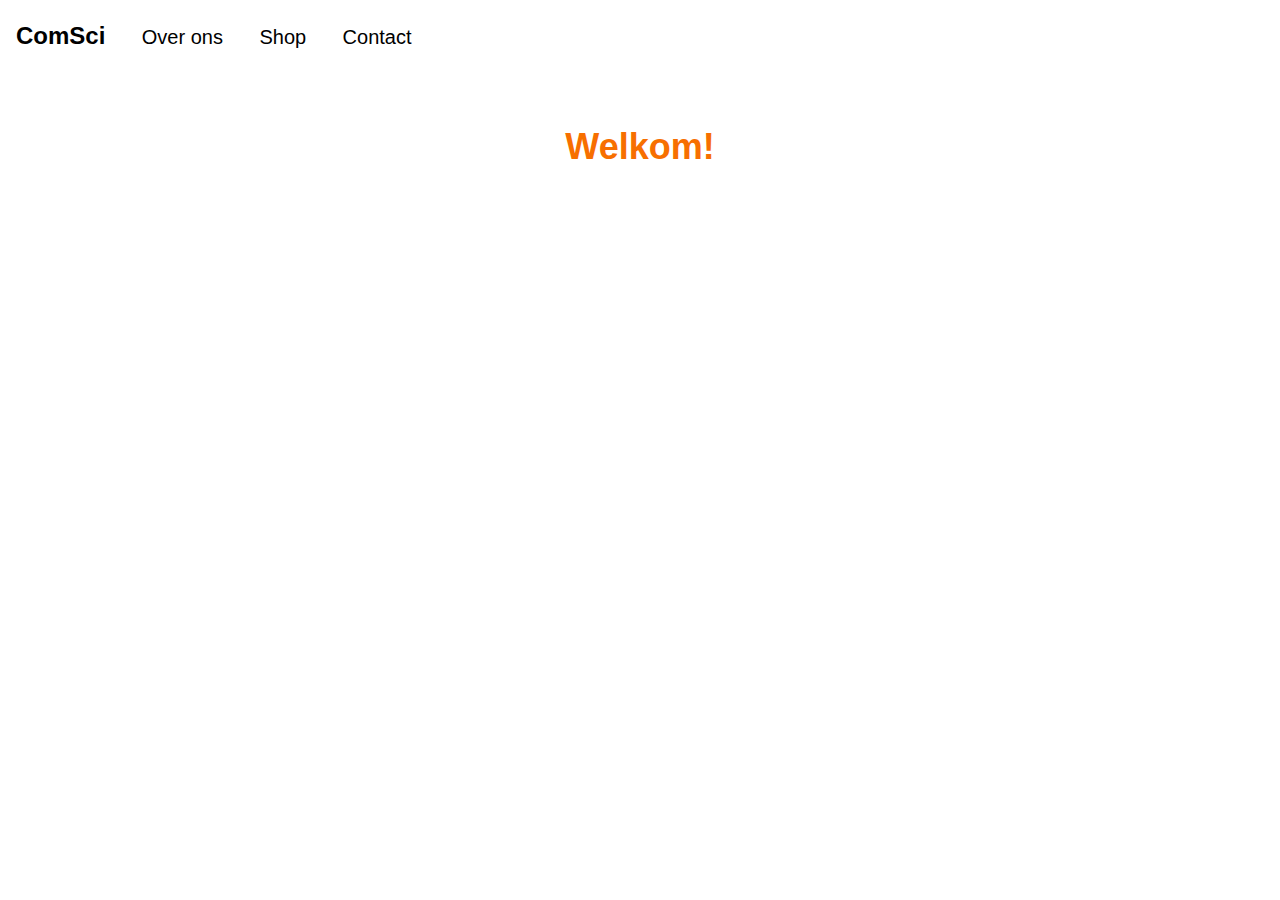
<file: index.html>
<!DOCTYPE html>
<html>
<head>
    <link rel="stylesheet" type="text/css" href="CSS/home.css">
<title>Webshop</title>


<meta name="viewport" content="width=device-width, initial-scale=1">
<link rel="stylesheet" href="https://cdnjs.cloudflare.com/ajax/libs/font-awesome/4.7.0/css/font-awesome.min.css">
<style>
.dropbtn { 
font-family: Arial, Helvetica, sans-serif;
background-color: #ffffff; 
color: black; 
padding: 16px; 
font-size: 20px; 
cursor: pointer;
text-decoration: none;
height: 16px;
line-height: 3;
}

nav { 
    text-align: left;
    width: 100%;
    height: 66px;
    background-color: rgb(255, 255, 255);
    font-family: Arial, Helvetica, sans-serif;

}

.dropdown { 
position: relative; 
display: inline-block; 
}

.dropdown-content { 
display: none; 
position: absolute; 
background-color: #f9f9f9; 
min-width: 160px; 
box-shadow: 0px 8px 16px 0px rgba(0,0,0,0.2); 
z-index: 1; 
} 

.dropdown-content a { 
color: black; 
padding: 12px 16px; 
text-decoration: none; 
display: block; 
}

.dropdown-content a:hover {
    background-color: #e3e3e3;
} 

.dropdown:hover .dropdown-content { 
display: block; 
} 

.dropdown:hover .dropbtn { 
background-color: #e3e3e3; 
} 

.home {
font-family: Arial, Helvetica, sans-serif;
background-color: #ffffff; 
color: black; 
padding: 16px; 
font-size: 24px; 
cursor: pointer;
text-decoration: none;
height: 16px;
line-height: 3;
}

</style>



</head>
<body style="background-image:url(https://www.pixelstalk.net/wp-content/uploads/2016/07/Computer-Science-Picture.jpg);">

<nav> 
    <div class="dropdown"> 
        <a href="index.html" class="home"><b>ComSci</b></a>
    </div> 
    <div class="dropdown"> 
        <a href="overons.html" class="dropbtn">Over ons</a> 
    </div> 
    <div class="dropdown"> 
        <a href="shop.html" class="dropbtn">Shop</a> 
    <div class="dropdown-content"> 
        <a href="HTMLCSS.html">HTML & CSS</a> 
        <a href="cybersecurity.html">Cybercecurity</a> 
        <a href="sql.html">SQL</a> 
        <a href="netlogo.html">Netlogo</a> 
    </div> 
    </div> 
    <div class="dropdown"> 
        <a href="contact.html" class="dropbtn">Contact</a> 
    </div>  
</nav>  


<br>
<br>

<div id="introductie">
    <h1>Welkom!</h1>
    <h3></h3>
     <p>Heeft u hulp nodig bij het oplossen van uw programmeer problemen? Dan bent u hier aan het juiste adres.<br>
        Wij kunnen u helpen met de volgende soorten programmeertalen:<br>
        <ul>
        <li>SQL (Structured Query Language);</li>
        <li>Cybersecurity;</li>
        <li>CSS & HTML;</li>
        <li>NetLogo.</li>
        </ul>  
    <br>
        Op deze site vindt u verschillende mensen die u kunnen helpen met uw problemen.<br>
        Heeft u vragen? Neem gerust even contact met ons op. </p>
</div>

<br>


</body>
</html>
</file>
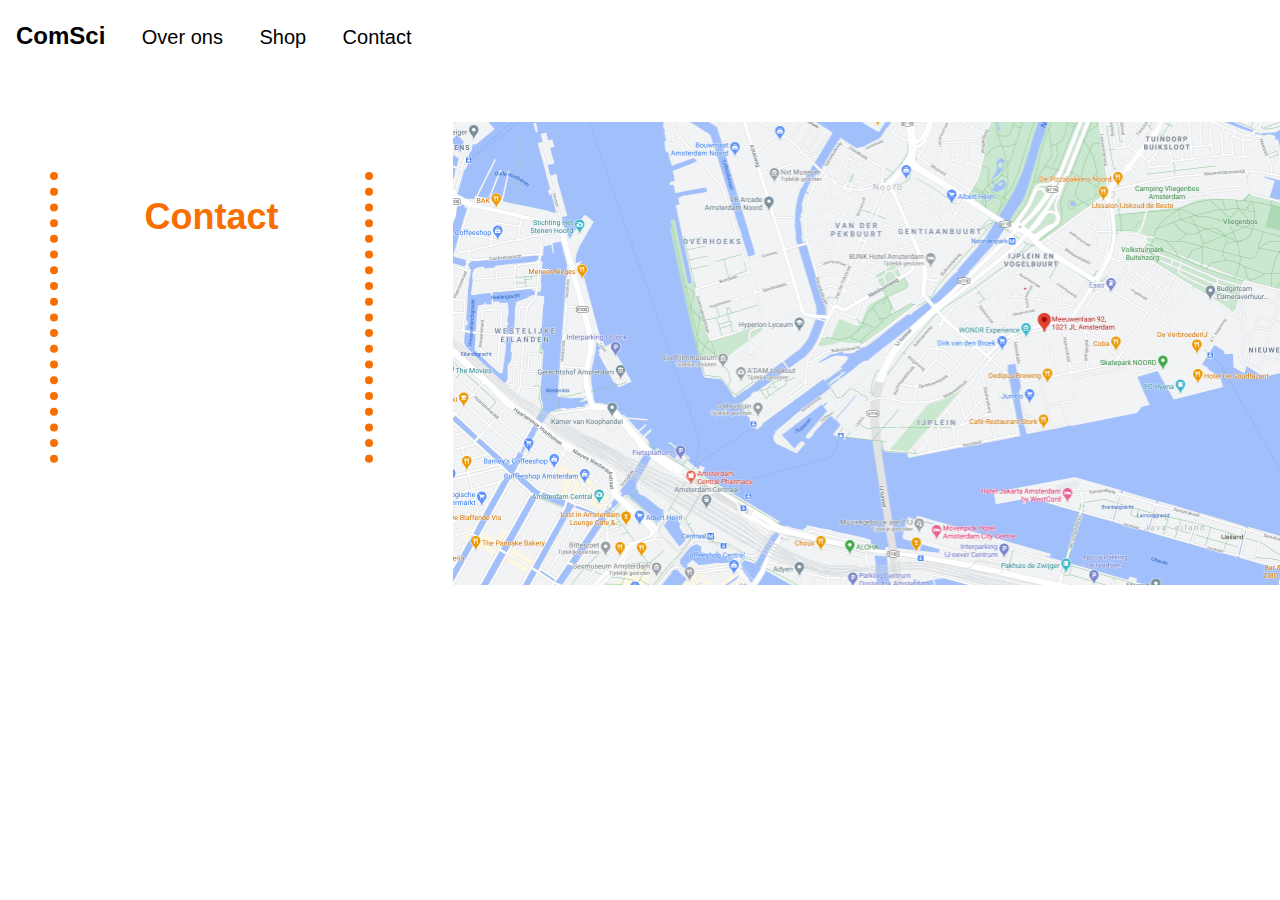
<file: contact.html>
<!DOCTYPE html>
<html>
<head>
    <link rel="stylesheet" type="text/css" href="CSS/home.css">
<title>Webshop</title>

<meta name="viewport" content="width=device-width, initial-scale=1">
<link rel="stylesheet" href="https://cdnjs.cloudflare.com/ajax/libs/font-awesome/4.7.0/css/font-awesome.min.css">
<style>
.dropbtn { 
font-family: Arial, Helvetica, sans-serif;
background-color: #ffffff; 
color: black; 
padding: 16px; 
font-size: 20px; 
cursor: pointer;
text-decoration: none;
height: 16px;
line-height: 3;
}

nav { 
    text-align: left;
    width: 100%;
    height: 66px;
    background-color: rgb(255, 255, 255);
    font-family: Arial, Helvetica, sans-serif;

}

.dropdown { 
position: relative; 
display: inline-block; 
}

.dropdown-content { 
display: none; 
position: absolute; 
background-color: #f9f9f9; 
min-width: 160px; 
box-shadow: 0px 8px 16px 0px rgba(0,0,0,0.2); 
z-index: 1; 
} 

.dropdown-content a { 
color: black; 
padding: 12px 16px; 
text-decoration: none; 
display: block; 
}

.dropdown-content a:hover {
    background-color: #e3e3e3;
} 

.dropdown:hover .dropdown-content { 
display: block; 
} 

.dropdown:hover .dropbtn { 
background-color: #e3e3e3; 
} 

.home {
font-family: Arial, Helvetica, sans-serif;
background-color: #ffffff; 
color: black; 
padding: 16px; 
font-size: 24px; 
cursor: pointer;
text-decoration: none;
height: 16px;
line-height: 3;
}

</style>


</head>
<body style="background-image:url(https://www.pixelstalk.net/wp-content/uploads/2016/07/Computer-Science-Picture.jpg);">

<nav> 
    <div class="dropdown"> 
        <a href="index.html" class="home"><b>ComSci</b></a>
    </div> 
    <div class="dropdown"> 
        <a href="overons.html" class="dropbtn">Over ons</a> 
    </div> 
    <div class="dropdown"> 
        <a href="shop.html" class="dropbtn">Shop</a> 
    <div class="dropdown-content"> 
        <a href="HTMLCSS.html">HTML & CSS</a> 
        <a href="cybersecurity.html">Cybercecurity</a> 
        <a href="sql.html">SQL</a> 
        <a href="netlogo.html">Netlogo</a> 
    </div> 
    </div> 
    <div class="dropdown"> 
        <a href="contact.html" class="dropbtn">Contact</a> 
    </div>  
</nav>  

<br>
<br>

<div id="onder">
        <div id="contact">
            <h1>Contact</h1>
            <p><b>Adres:</b><br>Meeuwenlaan 92<br>1021JL Amsterdam</p>
            <p><b>E-mail:</b><br>contact@comsci.nl</p>
            <p><b>Telefoon:</b><br>020-1237654</p>
        </div>
            <div id="plaatje">
    <a href="https://www.google.com/maps/place/Meeuwenlaan+92,+1021+JL+Amsterdam/@52.3833312,4.9192603,14.75z/data=!4m5!3m4!1s0x47c609ab21f00e41:0xa221b23a6211d4a3!8m2!3d52.3856615!4d4.9207981">
             <img src="fotos/hoofdkantoor.png" alt="hoofdkantoor" style="width:840px;height:463px;">
             </a>
        </div>
    </div>

<br>

</body>
</html>
</file>
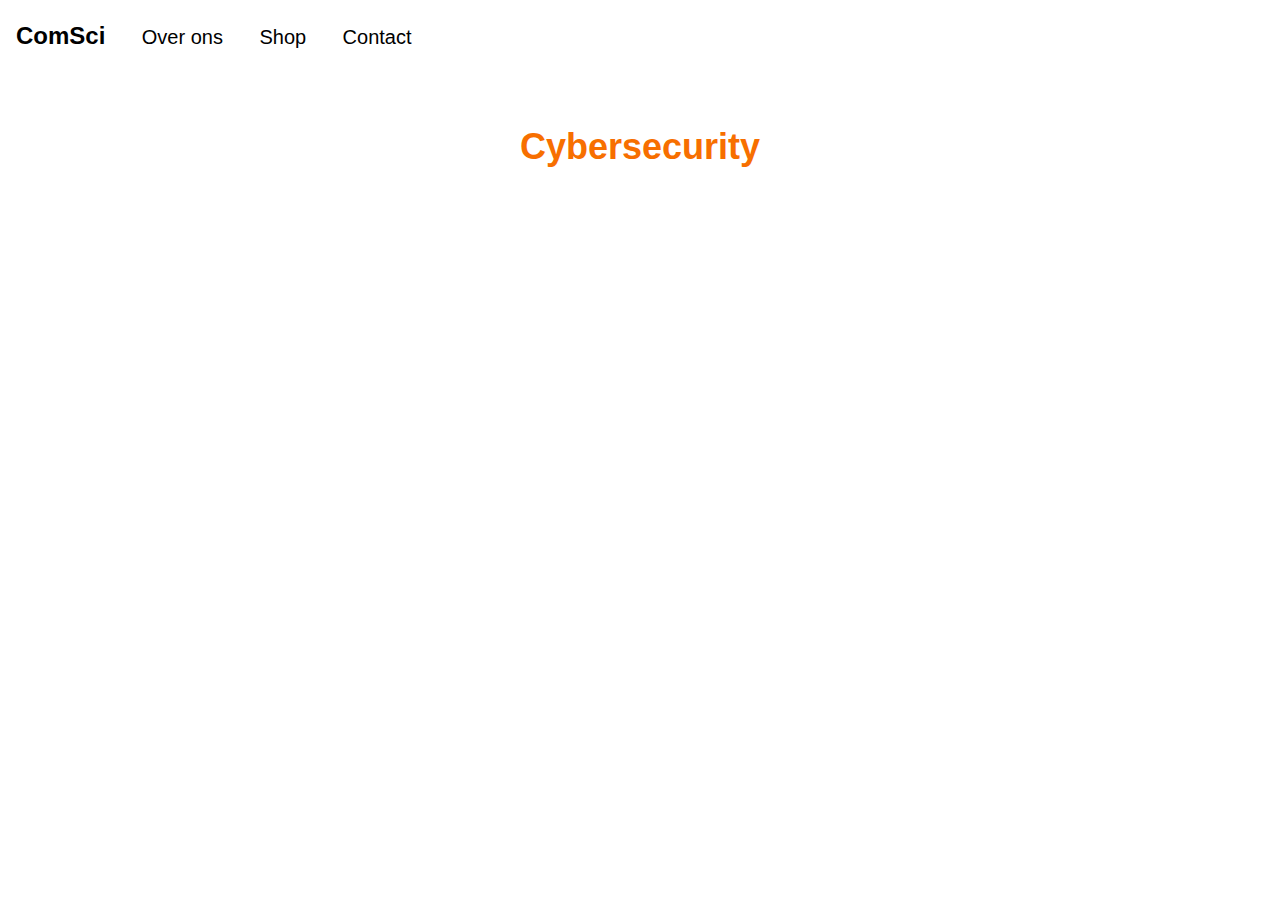
<file: cybersecurity.html>
<!DOCTYPE html>
<html>
<head>
    <link rel="stylesheet" type="text/css" href="CSS/home.css">
<title>Webshop</title>

<meta name="viewport" content="width=device-width, initial-scale=1">
<link rel="stylesheet" href="https://cdnjs.cloudflare.com/ajax/libs/font-awesome/4.7.0/css/font-awesome.min.css">
<style>
.dropbtn { 
font-family: Arial, Helvetica, sans-serif;
background-color: #ffffff; 
color: black; 
padding: 16px; 
font-size: 20px; 
cursor: pointer;
text-decoration: none;
height: 16px;
line-height: 3;
}

nav { 
    text-align: left;
    width: 100%;
    height: 66px;
    background-color: rgb(255, 255, 255);
    font-family: Arial, Helvetica, sans-serif;

}

.dropdown { 
position: relative; 
display: inline-block; 
}

.dropdown-content { 
display: none; 
position: absolute; 
background-color: #f9f9f9; 
min-width: 160px; 
box-shadow: 0px 8px 16px 0px rgba(0,0,0,0.2); 
z-index: 1; 
} 

.dropdown-content a { 
color: black; 
padding: 12px 16px; 
text-decoration: none; 
display: block; 
}

.dropdown-content a:hover {
    background-color: #e3e3e3;
} 

.dropdown:hover .dropdown-content { 
display: block; 
} 

.dropdown:hover .dropbtn { 
background-color: #e3e3e3; 
} 

.home {
font-family: Arial, Helvetica, sans-serif;
background-color: #ffffff; 
color: black; 
padding: 16px; 
font-size: 24px; 
cursor: pointer;
text-decoration: none;
height: 16px;
line-height: 3;
}

</style>


</head>
<body style="background-image:url(https://www.pixelstalk.net/wp-content/uploads/2016/07/Computer-Science-Picture.jpg);">

<nav> 
    <div class="dropdown"> 
        <a href="index.html" class="home"><b>ComSci</b></a>
    </div> 
    <div class="dropdown"> 
        <a href="overons.html" class="dropbtn">Over ons</a> 
    </div> 
    <div class="dropdown"> 
        <a href="shop.html" class="dropbtn">Shop</a> 
    <div class="dropdown-content"> 
        <a href="HTMLCSS.html">HTML & CSS</a> 
        <a href="cybersecurity.html">Cybercecurity</a> 
        <a href="sql.html">SQL</a> 
        <a href="netlogo.html">Netlogo</a> 
    </div> 
    </div> 
    <div class="dropdown"> 
        <a href="contact.html" class="dropbtn">Contact</a> 
    </div>  
</nav>  

<br>
<br>

<div id="introductie">
    <h1>Cybersecurity</h1>
    <h3></h3>
    <p> Cybersecurity gaat over het beveiligen van digitale informatie en digitale diensten<br>
        die een belangrijke waarde hebben. Digitale informatie zijn bijvoorbeeld de rapportcijfers<br>
        op school of het medische dossier van een pati&#235;nt bij de dokter. Digitale diensten zijn<br>
        bijvoorbeeld de internetbankieren, mail en facebook. Meneer Thomas is er voor u om te zorgen<br>
        dat al uw gegevens veilig zijn. Bent u aan het programmeren en lukt het niet? Schakel<br>
        Bob Thomas in om u te helpen! </p>
</div>

<br>

</body>
</html>
</file>
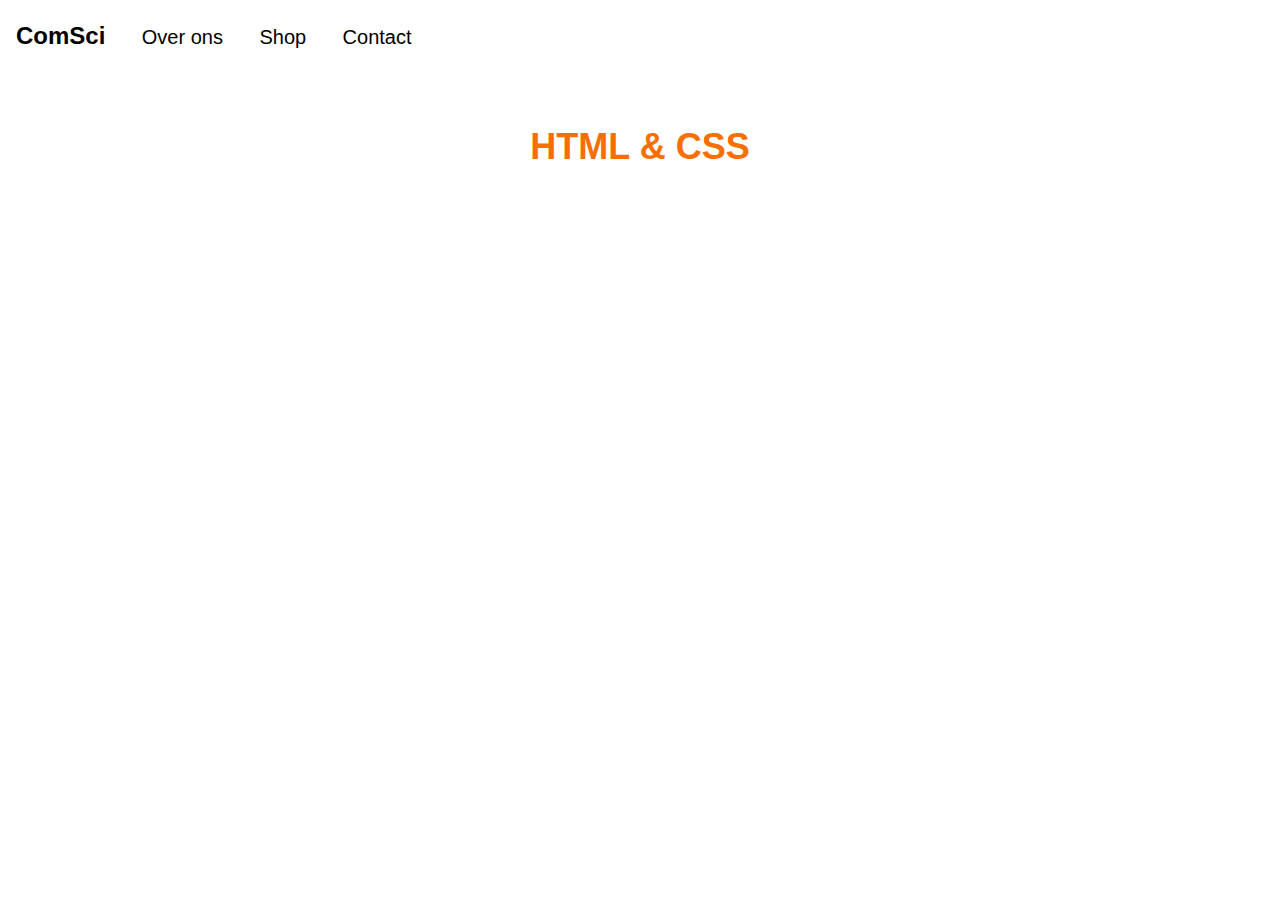
<file: HTMLCSS.html>
<!DOCTYPE html>
<html>
<head>
    <link rel="stylesheet" type="text/css" href="CSS/home.css">
<title>Webshop</title>

<meta name="viewport" content="width=device-width, initial-scale=1">
<link rel="stylesheet" href="https://cdnjs.cloudflare.com/ajax/libs/font-awesome/4.7.0/css/font-awesome.min.css">
<style>
.dropbtn { 
font-family: Arial, Helvetica, sans-serif;
background-color: #ffffff; 
color: black; 
padding: 16px; 
font-size: 20px; 
cursor: pointer;
text-decoration: none;
height: 16px;
line-height: 3;
}

nav { 
    text-align: left;
    width: 100%;
    height: 66px;
    background-color: rgb(255, 255, 255);
    font-family: Arial, Helvetica, sans-serif;

}

.dropdown { 
position: relative; 
display: inline-block; 
}

.dropdown-content { 
display: none; 
position: absolute; 
background-color: #f9f9f9; 
min-width: 160px; 
box-shadow: 0px 8px 16px 0px rgba(0,0,0,0.2); 
z-index: 1; 
} 

.dropdown-content a { 
color: black; 
padding: 12px 16px; 
text-decoration: none; 
display: block; 
}

.dropdown-content a:hover {
    background-color: #e3e3e3;
} 

.dropdown:hover .dropdown-content { 
display: block; 
} 

.dropdown:hover .dropbtn { 
background-color: #e3e3e3; 
} 

.home {
font-family: Arial, Helvetica, sans-serif;
background-color: #ffffff; 
color: black; 
padding: 16px; 
font-size: 24px; 
cursor: pointer;
text-decoration: none;
height: 16px;
line-height: 3;
}

</style>


</head>
<body style="background-image:url(https://www.pixelstalk.net/wp-content/uploads/2016/07/Computer-Science-Picture.jpg);">

<nav> 
    <div class="dropdown"> 
        <a href="index.html" class="home"><b>ComSci</b></a>
    </div> 
    <div class="dropdown"> 
        <a href="overons.html" class="dropbtn">Over ons</a> 
    </div> 
    <div class="dropdown"> 
        <a href="shop.html" class="dropbtn">Shop</a> 
    <div class="dropdown-content"> 
        <a href="HTMLCSS.html">HTML & CSS</a> 
        <a href="cybersecurity.html">Cybercecurity</a> 
        <a href="sql.html">SQL</a> 
        <a href="netlogo.html">Netlogo</a> 
    </div> 
    </div> 
    <div class="dropdown"> 
        <a href="contact.html" class="dropbtn">Contact</a> 
    </div>  
</nav> 

<br>
<br>

<div id="introductie">
    <h1>HTML & CSS</h1>
    <h3></h3>
    <p> Met HTML & CSS kunt u een website bouwen. HTML is uitgevonden door Tim Berners-Lee.<br>
        HTML wordt gebruikt om een structuur aan een website te geven en daarin de inhoud te<br>
        verwerken. CSS wordt gebruikt om stijlen aan te brengen in de HTML. Bent u<br>
        opzoek naar een echte websitebouwer? Dan is dit uw kans, schakel Tim in en<br>
         uw website staat binnen een paar uur in een goede staat online! </p>
</div>

<br>

</body>
</html>
</file>
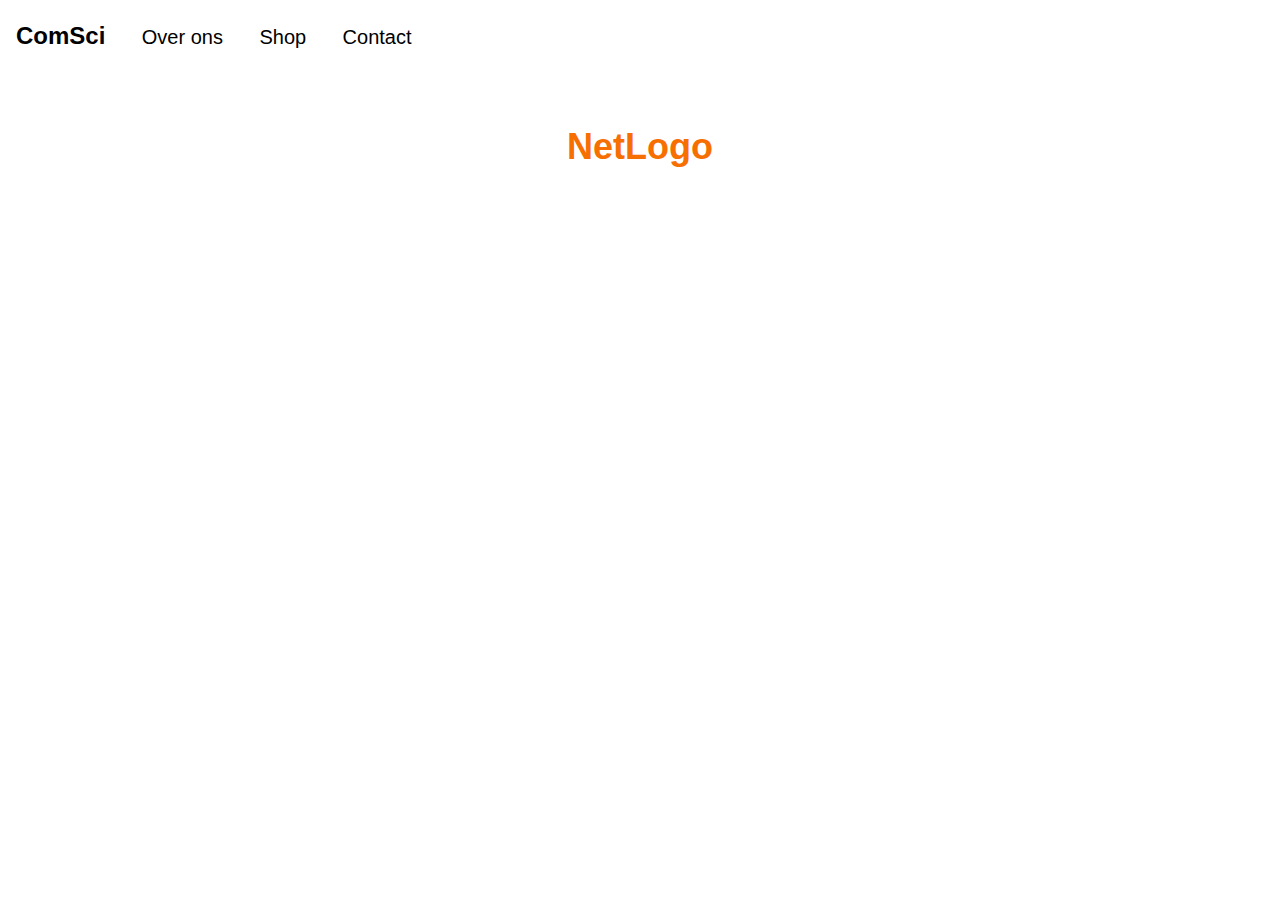
<file: netlogo.html>
<!DOCTYPE html>
<html>
<head>
    <link rel="stylesheet" type="text/css" href="CSS/home.css">
<title>Webshop</title>

<meta name="viewport" content="width=device-width, initial-scale=1">
<link rel="stylesheet" href="https://cdnjs.cloudflare.com/ajax/libs/font-awesome/4.7.0/css/font-awesome.min.css">
<style>
.dropbtn { 
font-family: Arial, Helvetica, sans-serif;
background-color: #ffffff; 
color: black; 
padding: 16px; 
font-size: 20px; 
cursor: pointer;
text-decoration: none;
height: 16px;
line-height: 3;
}

nav { 
    text-align: left;
    width: 100%;
    height: 66px;
    background-color: rgb(255, 255, 255);
    font-family: Arial, Helvetica, sans-serif;

}

.dropdown { 
position: relative; 
display: inline-block; 
}

.dropdown-content { 
display: none; 
position: absolute; 
background-color: #f9f9f9; 
min-width: 160px; 
box-shadow: 0px 8px 16px 0px rgba(0,0,0,0.2); 
z-index: 1; 
} 

.dropdown-content a { 
color: black; 
padding: 12px 16px; 
text-decoration: none; 
display: block; 
}

.dropdown-content a:hover {
    background-color: #e3e3e3;
} 

.dropdown:hover .dropdown-content { 
display: block; 
} 

.dropdown:hover .dropbtn { 
background-color: #e3e3e3; 
} 

.home {
font-family: Arial, Helvetica, sans-serif;
background-color: #ffffff; 
color: black; 
padding: 16px; 
font-size: 24px; 
cursor: pointer;
text-decoration: none;
height: 16px;
line-height: 3;
}

</style>


</head>
<body style="background-image:url(https://www.pixelstalk.net/wp-content/uploads/2016/07/Computer-Science-Picture.jpg);">

<nav> 
    <div class="dropdown"> 
        <a href="index.html" class="home"><b>ComSci</b></a>
    </div> 
    <div class="dropdown"> 
        <a href="overons.html" class="dropbtn">Over ons</a> 
    </div> 
    <div class="dropdown"> 
        <a href="shop.html" class="dropbtn">Shop</a> 
    <div class="dropdown-content"> 
        <a href="HTMLCSS.html">HTML & CSS</a> 
        <a href="cybersecurity.html">Cybercecurity</a> 
        <a href="sql.html">SQL</a> 
        <a href="netlogo.html">Netlogo</a> 
    </div> 
    </div> 
    <div class="dropdown"> 
        <a href="contact.html" class="dropbtn">Contact</a> 
    </div>  
</nav>  

<br>
<br>

<div id="introductie">
    <h1>NetLogo</h1>
    <h3></h3>
    <p> Netlogo is een programmeer programma waarop u moeilijke systemen die in de<br>
        loop van de tijd veranderen kunt aantonen/programmeren. In dit programma<br>
        geeft u honderden of duizenden &#34;agents&#34; instructies om apart van<br>
        elkaar te bewegen. Netlogo kunt u gebruiken om een model werkelijkheid te<br>
        maken, bijvoorbeeld hoe snel een bosbrand zich verspreid (zie foto).<br>
        Bij problemen zou Uri Wilensky u kunnen helpen</p>
</div>

<br>

</body>
</html>
</file>
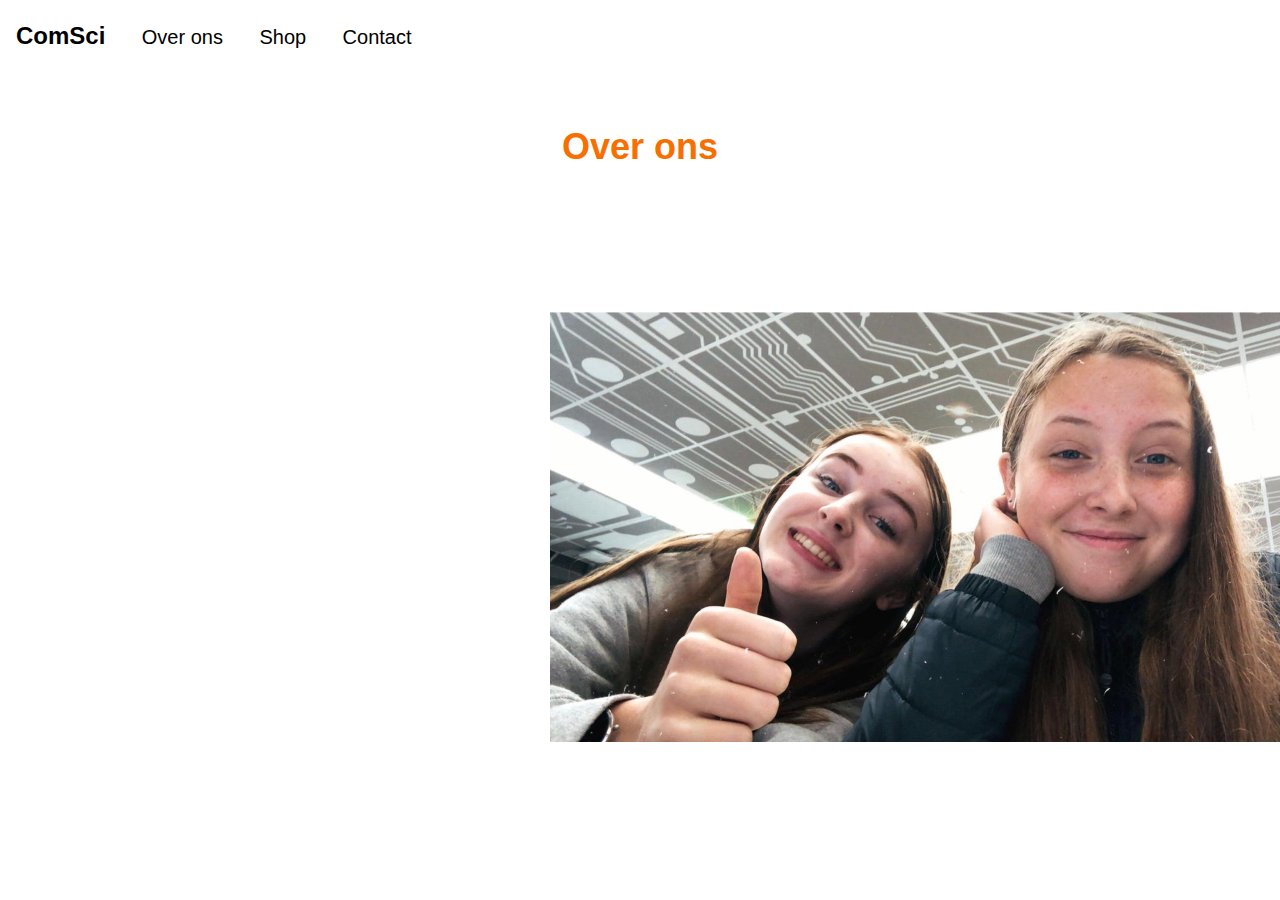
<file: overons.html>
<!DOCTYPE html>
<html>
<head>
    <link rel="stylesheet" type="text/css" href="CSS/home.css">
<title>Webshop</title>


<meta name="viewport" content="width=device-width, initial-scale=1">
<link rel="stylesheet" href="https://cdnjs.cloudflare.com/ajax/libs/font-awesome/4.7.0/css/font-awesome.min.css">
<style>
.dropbtn { 
font-family: Arial, Helvetica, sans-serif;
background-color: #ffffff; 
color: black; 
padding: 16px; 
font-size: 20px; 
cursor: pointer;
text-decoration: none;
height: 16px;
line-height: 3;
}

nav { 
    text-align: left;
    width: 100%;
    height: 66px;
    background-color: rgb(255, 255, 255);
    font-family: Arial, Helvetica, sans-serif;

}

.dropdown { 
position: relative; 
display: inline-block; 
}

.dropdown-content { 
display: none; 
position: absolute; 
background-color: #f9f9f9; 
min-width: 160px; 
box-shadow: 0px 8px 16px 0px rgba(0,0,0,0.2); 
z-index: 1; 
} 

.dropdown-content a { 
color: black; 
padding: 12px 16px; 
text-decoration: none; 
display: block; 
}

.dropdown-content a:hover {
    background-color: #e3e3e3;
} 

.dropdown:hover .dropdown-content { 
display: block; 
} 

.dropdown:hover .dropbtn { 
background-color: #e3e3e3; 
} 

.home {
font-family: Arial, Helvetica, sans-serif;
background-color: #ffffff; 
color: black; 
padding: 16px; 
font-size: 24px; 
cursor: pointer;
text-decoration: none;
height: 16px;
line-height: 3;
}

</style>



</head>
<body style="background-image:url(https://www.pixelstalk.net/wp-content/uploads/2016/07/Computer-Science-Picture.jpg);">

<nav> 
    <div class="dropdown"> 
        <a href="index.html" class="home"><b>ComSci</b></a>
    </div> 
    <div class="dropdown"> 
        <a href="overons.html" class="dropbtn">Over ons</a> 
    </div> 
    <div class="dropdown"> 
        <a href="shop.html" class="dropbtn">Shop</a> 
    <div class="dropdown-content"> 
        <a href="HTMLCSS.html">HTML & CSS</a> 
        <a href="cybersecurity.html">Cybercecurity</a> 
        <a href="sql.html">SQL</a> 
        <a href="netlogo.html">Netlogo</a> 
    </div> 
    </div> 
    <div class="dropdown"> 
        <a href="contact.html" class="dropbtn">Contact</a> 
    </div>  
</nav> 

<br>
<br>

<div id="introductie">
    <h1>Over ons</h1>
    <h3></h3>
    <p> ComSci is het beste programmeur verhuurbedrijf van Nederland. Wij hebben diverse diensten die we u <br>
        kunnen verlenen en al uw problemen zullen oplossen. U huurt een programmeur in en binnen 24 uur neemt <br>
        deze programmeur contact met u op om te kijken naar uw problemen. Wij hebben programmeurs die <br>
        gespecialiseerd zijn in diverse programmeertalen. Wij staan 24/7 voor u klaar, dus neem gerust contact met ons op.  </p>
</div>

<br>

<div id="plaatje5">
<img src="fotos/fleurentessa.jpeg" alt="ons" style="width:800px;height:430px;">
</div>

</body>
</html>
</file>
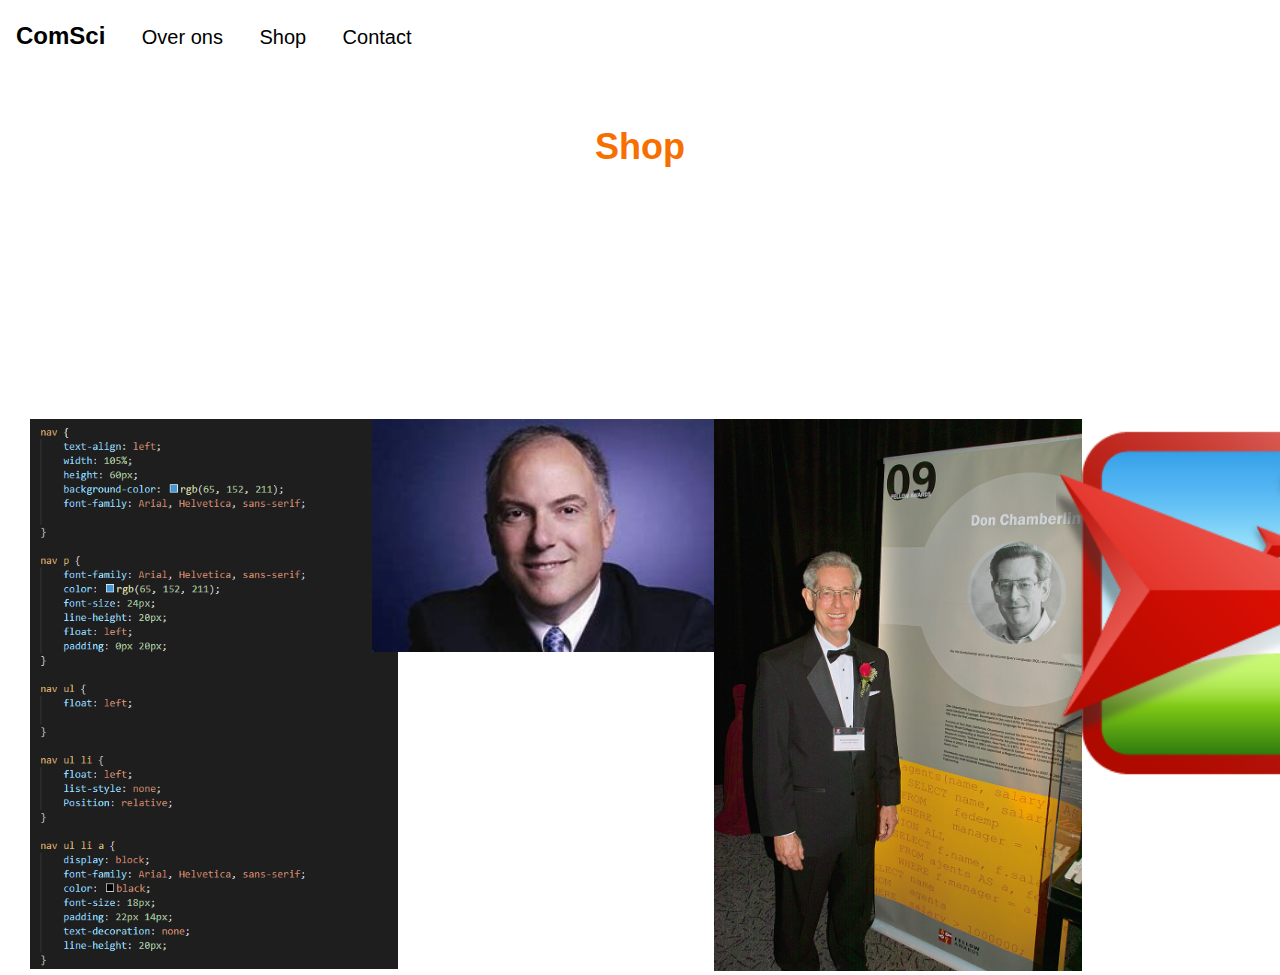
<file: shop.html>
<!DOCTYPE html>
<html>
<head>
    <link rel="stylesheet" type="text/css" href="CSS/home.css">
<title>Webshop</title>

<meta name="viewport" content="width=device-width, initial-scale=1">
<link rel="stylesheet" href="https://cdnjs.cloudflare.com/ajax/libs/font-awesome/4.7.0/css/font-awesome.min.css">
<style>
.dropbtn { 
font-family: Arial, Helvetica, sans-serif;
background-color: #ffffff; 
color: black; 
padding: 16px; 
font-size: 20px; 
cursor: pointer;
text-decoration: none;
height: 16px;
line-height: 3;
}

nav { 
    text-align: left;
    width: 100%;
    height: 66px;
    background-color: rgb(255, 255, 255);
    font-family: Arial, Helvetica, sans-serif;

}

.dropdown { 
position: relative; 
display: inline-block; 
}

.dropdown-content { 
display: none; 
position: absolute; 
background-color: #f9f9f9; 
min-width: 160px; 
box-shadow: 0px 8px 16px 0px rgba(0,0,0,0.2); 
z-index: 1; 
} 

.dropdown-content a { 
color: black; 
padding: 12px 16px; 
text-decoration: none; 
display: block; 
}

.dropdown-content a:hover {
    background-color: #e3e3e3;
} 

.dropdown:hover .dropdown-content { 
display: block; 
} 

.dropdown:hover .dropbtn { 
background-color: #e3e3e3; 
} 

.home {
font-family: Arial, Helvetica, sans-serif;
background-color: #ffffff; 
color: black; 
padding: 16px; 
font-size: 24px; 
cursor: pointer;
text-decoration: none;
height: 16px;
line-height: 3;
}

</style>


</head>
<body style="background-image:url(https://www.pixelstalk.net/wp-content/uploads/2016/07/Computer-Science-Picture.jpg);">

<nav> 
    <div class="dropdown"> 
        <a href="index.html" class="home"><b>ComSci</b></a>
    </div> 
    <div class="dropdown"> 
        <a href="overons.html" class="dropbtn">Over ons</a> 
    </div> 
    <div class="dropdown"> 
        <a href="shop.html" class="dropbtn">Shop</a> 
    <div class="dropdown-content"> 
        <a href="HTMLCSS.html">HTML & CSS</a> 
        <a href="cybersecurity.html">Cybercecurity</a> 
        <a href="sql.html">SQL</a> 
        <a href="netlogo.html">Netlogo</a> 
    </div> 
    </div> 
    <div class="dropdown"> 
        <a href="contact.html" class="dropbtn">Contact</a> 
    </div>  
</nav> 

<br>
<br>

<div id="introductie">
    <h1>Shop</h1>
    <h4>Zie hier een overzicht van onze verschillende diensten.</h4>
    <p> </p>
</div>

<br>
<br>
<br>

<div class="row2">

<div id="htmlcss">
    <p>HTML & CSS</p>
</div>

<div id="cybersecurity">
    <p>Cybersecurity</p>
</div>

<div id="sql">
    <p>SQL</p>
</div>

<div id="netlogo">
    <p>NetLogo</p>
</div>

</div>


<div class="row">
<div id="plaatje">
    <a href="HTMLCSS.html">
             <img src="fotos/htmltekst.png" alt="HTML code" style="width:368px;height:550px;">
    </a>
        </div>

<div id="plaatje2">
    <a href="cybersecurity.html">
             <img src="fotos/bobthomas.png" alt="bob" style="width:368px;height:233px;">
             </a>
        </div>

<div id="plaatje3">
    <a href="sql.html">
             <img src="fotos/donaldchamberlin.jpg" alt="donald" style="width:368px;height:552px;">
             </a>
        </div>

<div id="plaatje4">
    <a href="netlogo.html">
             <img src="fotos/netlogowebicon.png" alt="netlogo" style="width:368px;height:368px;">
             </a>
        </div>

</div>
</body>
</html>
</file>
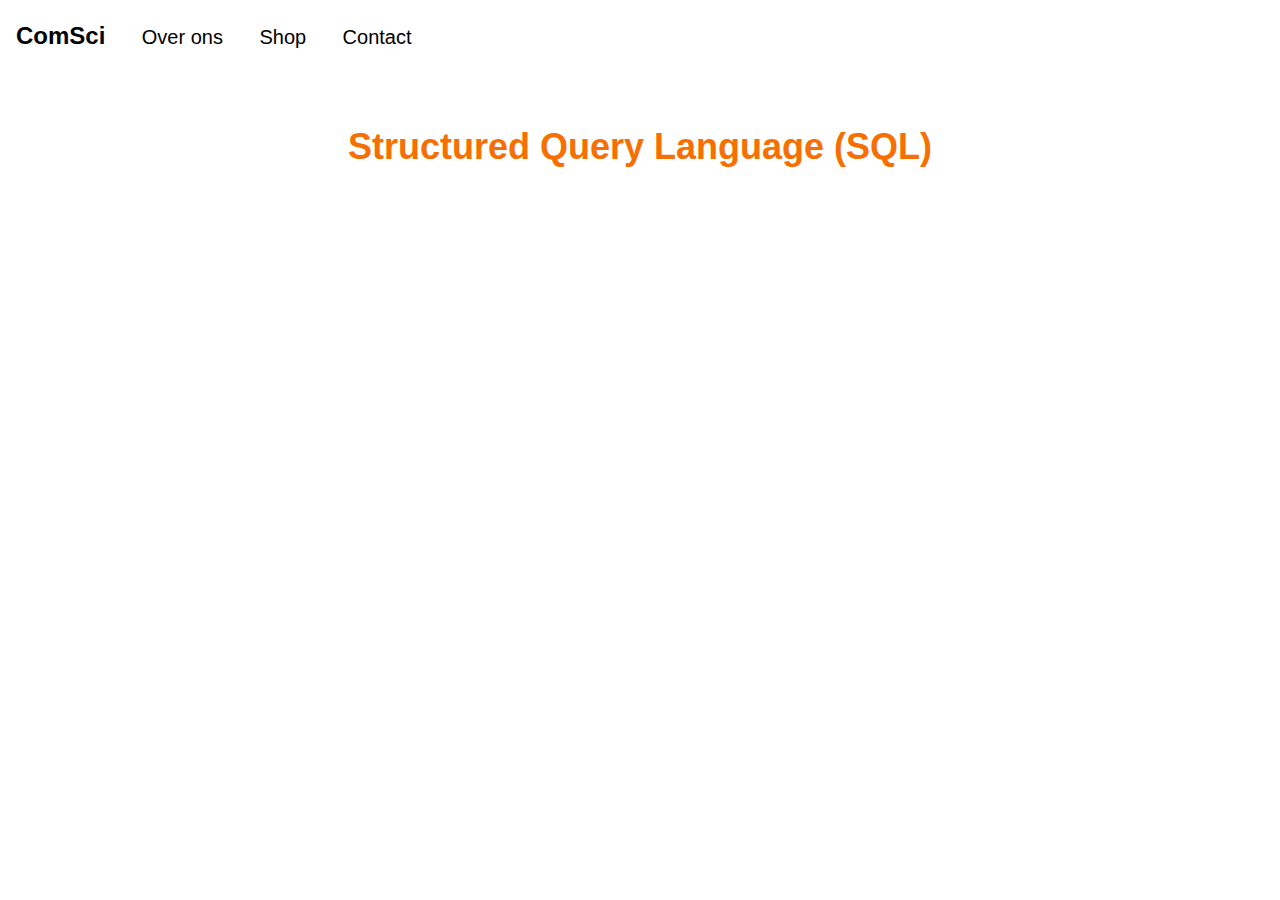
<file: sql.html>
<!DOCTYPE html>
<html>
<head>
    <link rel="stylesheet" type="text/css" href="CSS/home.css">
<title>Webshop</title>

<meta name="viewport" content="width=device-width, initial-scale=1">
<link rel="stylesheet" href="https://cdnjs.cloudflare.com/ajax/libs/font-awesome/4.7.0/css/font-awesome.min.css">
<style>
.dropbtn { 
font-family: Arial, Helvetica, sans-serif;
background-color: #ffffff; 
color: black; 
padding: 16px; 
font-size: 20px; 
cursor: pointer;
text-decoration: none;
height: 16px;
line-height: 3;
}

nav { 
    text-align: left;
    width: 100%;
    height: 66px;
    background-color: rgb(255, 255, 255);
    font-family: Arial, Helvetica, sans-serif;

}

.dropdown { 
position: relative; 
display: inline-block; 
}

.dropdown-content { 
display: none; 
position: absolute; 
background-color: #f9f9f9; 
min-width: 160px; 
box-shadow: 0px 8px 16px 0px rgba(0,0,0,0.2); 
z-index: 1; 
} 

.dropdown-content a { 
color: black; 
padding: 12px 16px; 
text-decoration: none; 
display: block; 
}

.dropdown-content a:hover {
    background-color: #e3e3e3;
} 

.dropdown:hover .dropdown-content { 
display: block; 
} 

.dropdown:hover .dropbtn { 
background-color: #e3e3e3; 
} 

.home {
font-family: Arial, Helvetica, sans-serif;
background-color: #ffffff; 
color: black; 
padding: 16px; 
font-size: 24px; 
cursor: pointer;
text-decoration: none;
height: 16px;
line-height: 3;
}

</style>


</head>
<body style="background-image:url(https://www.pixelstalk.net/wp-content/uploads/2016/07/Computer-Science-Picture.jpg);">

<nav> 
    <div class="dropdown"> 
        <a href="index.html" class="home"><b>ComSci</b></a>
    </div> 
    <div class="dropdown"> 
        <a href="overons.html" class="dropbtn">Over ons</a> 
    </div> 
    <div class="dropdown"> 
        <a href="shop.html" class="dropbtn">Shop</a> 
    <div class="dropdown-content"> 
        <a href="HTMLCSS.html">HTML & CSS</a> 
        <a href="cybersecurity.html">Cybercecurity</a> 
        <a href="sql.html">SQL</a> 
        <a href="netlogo.html">Netlogo</a> 
    </div> 
    </div> 
    <div class="dropdown"> 
        <a href="contact.html" class="dropbtn">Contact</a> 
    </div>  
</nav>  

<br>
<br>

<div id="introductie">
    <h1>Structured Query Language (SQL)</h1>
    <h3></h3>
    <p> SQL staat voor Structured Query Language. Het wordt gebruikt voor taken<br>
        zoals het opvragen en aanpassen van gegevens in een database. SQL maakt<br>
        gebruik van zogenaamde query's met het databasemanagementsysteem, met deze<br>
        query's kan er informatie opgevraagd worden uit databases. Heeft u in uw<br>
        bedrijf of privé moeite met SQL, dan kunt u Donald D. Chamberlin<br>
        inschakelen om u te helpen. </p>
</div>

<br>

</body>
</html>
</file>
<file: CSS/home.css>
body{
font-family: 'Montserrat', sans-serif;
font-size: 16px;
width: 100%;
margin: 0px;
background-image: url("https://www.pixelstalk.net/wp-content/uploads/2016/07/Computer-Science-Picture.jpg");
background-repeat: no-repeat;
background-size: cover;
background-color: #ffffff;
color: white;
}

body h1{
    text-align: center;
}

body h3{
    text-align: center;
}

#introductie{
    text-align: center;
    font-size: 18px;
    color: rgb(255, 255, 255)
}

#introductie h1{
   color: rgb(247, 111, 0);
}

.row2 {
    display: flex;
}
.row {
  display: flex;
}

#htmlcss p {
    color: white;
    text-indent: 30px;
    font-size: 30px;
}

#cybersecurity p { 
    color: white;
    text-indent: 230px;
    font-size: 30px;
}

#sql p {
    color: white;
    text-indent: 230px;
    font-size: 30px;
}

#netlogo p{
    color: white;
    text-indent: 345px;
    font-size: 30px;
}

#plaatje{
    width: 10%;
    height: 100%;
    margin-left: 30px;
}

#plaatje2{
    width: 10%;
    height: 100%;
    margin-left: 214px;
}

#plaatje3{
    width: 10%;
    height: 100%;
    margin-left: 214px;
}

#plaatje4{
    width: 10%;
    height: 100%;
    margin-left: 214px;
}

#plaatje5 {
     width: 10%;
    height: 100%;
    margin-left: 550px;
}

#onder {
    padding-top: 20px;
    width: 80%;
    height: 50%;
    display: flex;
}

#contact{
    width: 30%;
    height: 100%;
    margin: 50px;
    border-right: 8px dotted rgb(247, 111, 0);
    border-left: 8px dotted rgb(247, 111, 0);
    text-align: center;
    font-size: 18px;
}

#contact h1{
    color: rgb(247, 111, 0);
}
</file>
